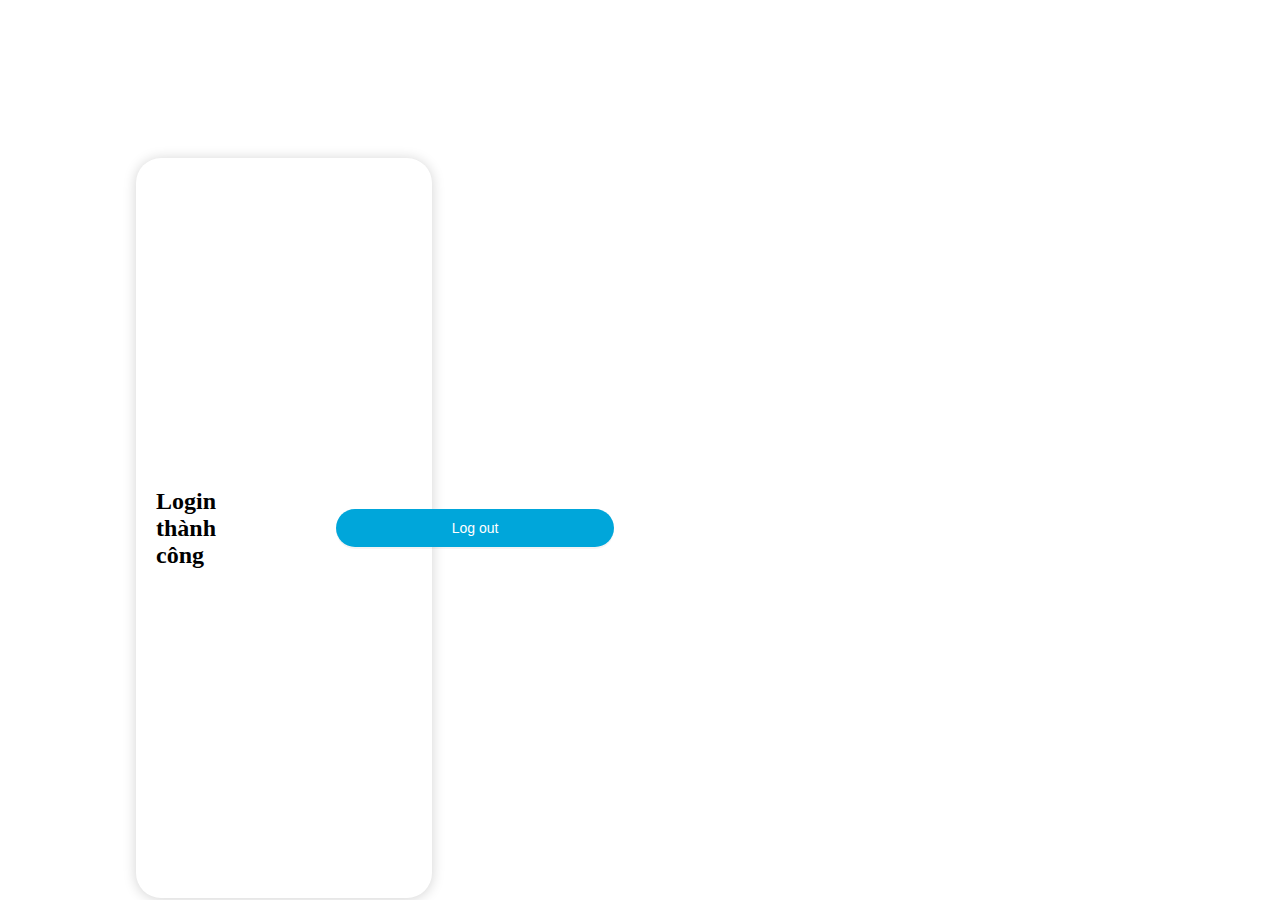
<file: BT-register-login/index-final.html>
<!DOCTYPE html>
<html lang="en">
<head>
    <meta charset="UTF-8">
    <meta name="viewport" content="width=device-width, initial-scale=1.0">
    <title>Document</title>
    <link rel="stylesheet" href="main.css">
</head>
<body>
    <div class="body main_body" style="width: 20%; padding: 20px;">
        <h2>Login thành công</h2>
        <button id="logout"><p>Log out</p></button>
    </div>
    
    <script src="main.js"></script>
</body>
</html>
</file>
<file: BT-register-login/main.css>
.content_wrapper {

    position: absolute;
    width: 1280px;
    height: 1024px;
    left: 19px;
    top: 15px;

    background: #FFFFFF;
    font-family: 'Plus Jakarta Sans';


}

.main_body {

    /* Frame 101393 */

    /* Auto layout */
    display: flex;
    flex-direction: row;
    align-items: center;
    padding: 0px 120px 0px 0px;
    gap: 120px;

    position: absolute;
    width: 1024px;
    height: 700px;
    left: 136px;
    top: 158px;

    background: #FFFFFF;
    box-shadow: 0px 1px 13px rgba(0, 0, 0, 0.18);
    border-radius: 25px;


}

.img_content img {
    /* Mask group */

    width: 506px;
    height: 700px;


    /* Inside auto layout */
    flex: none;
    order: 0;
    flex-grow: 0;
}


.content {
    /* width: 30%;
    margin: 50px auto;
    letter-spacing: 1px; */

    /* Frame 101392 */

    /* Auto layout */
    display: flex;
    flex-direction: column;
    align-items: flex-start;
    padding: 0px;
    gap: 40px;

    width: 278px;
    height: 336px;


    /* Inside auto layout */
    flex: none;
    order: 1;
    flex-grow: 0;

}

.title {
    /* Frame 101391 */

    /* Auto layout */
    display: flex;
    flex-direction: row;
    align-items: flex-start;
    padding: 0px;

    width: 278px;
    /* height: 38px; */


    /* Inside auto layout */
    flex: none;
    order: 0;
    flex-grow: 0;

}

.title_item {
    display: flex;
    box-sizing: border-box;
    flex-direction: row;
    justify-content: center;
    align-items: center;
    
    width: 139px;
    height: 38px;

    padding: 8px;

    /* Inside auto layout */
    flex: none;
    order: 0;
    flex-grow: 0;
    cursor: pointer;

}


#register_style {

    border-bottom: 2px solid #11698E;
}

#login_style {
    border-bottom: none;
}


.title_item h2 {
    /* Register */

    width: 50px;
    height: 22px;

    font-style: normal;
    font-weight: 500;
    font-size: 14px;
    line-height: 22px;
    /* identical to box height, or 157% */

    color: #000000;


    /* Inside auto layout */
    flex: none;
    order: 0;
    flex-grow: 0;

}


.main_register {
    /* Frame 101388 */

    /* Auto layout */
    display: flex;
    flex-direction: column;
    align-items: flex-start;
    padding: 0px;
    gap: 24px;

    width: 278px;
    height: 258px;


    /* Inside auto layout */
    flex: none;
    order: 1;
    flex-grow: 0;

}


.content_input {
    /* Frame 101387 */

    /* Auto layout */
    display: flex;
    flex-direction: column;
    align-items: flex-start;
    padding: 0px;
    gap: 18px;

    width: 278px;
    height: 196px;


    /* Inside auto layout */
    flex: none;
    order: 0;
    flex-grow: 0;

}

.input_area {
    /* Frame 101385 */

    /* Auto layout */
    display: flex;
    flex-direction: column;
    align-items: flex-start;
    padding: 0px;
    gap: 20px;

    width: 278px;
    height: 156px;


    /* Inside auto layout */
    flex: none;
    order: 0;
    flex-grow: 0;
}

#login_area {
    display: none;
}

.input_item {
    /* Frame 101381 */

    /* Auto layout */
    display: flex;
    flex-direction: column;
    align-items: flex-start;
    padding: 0px;

    width: 278px;
    height: 68px;


    /* Inside auto layout */
    flex: none;
    order: 0;
    flex-grow: 0;

}

.input_item label {
    /* label */

    /* Auto layout */
    display: flex;
    flex-direction: row;
    align-items: center;
    padding: 0px 0px 8px;
    gap: 4px;

    width: 278px;
    height: 30px;


    /* Inside auto layout */
    flex: none;
    order: 0;
    flex-grow: 0;


    /* title */

    width: 278px;
    height: 22px;

    font-family: 'Plus Jakarta Sans';
    font-style: normal;
    font-weight: 500;
    font-size: 14px;
    line-height: 22px;
    /* identical to box height, or 157% */

    color: #393F44;


    /* Inside auto layout */
    flex: none;
    order: 0;
    flex-grow: 1;


}

.input_item input {
    /* input */

    box-sizing: border-box;

    /* Auto layout */
    display: flex;
    flex-direction: row;
    align-items: center;
    padding: 8px 12px;
    gap: 4px;

    width: 278px;
    height: 38px;

    /* White */
    background: #FFFFFF;
    /* Text/4 */
    border: 1px solid #D9D9D9;
    border-radius: 2px;

    /* Inside auto layout */
    flex: none;
    order: 1;
    flex-grow: 0;


    /* placeholder */

    width: 100%;
    height: 40px;

    font-family: 'Plus Jakarta Sans';
    font-style: normal;
    font-weight: 400;
    font-size: 14px;
    line-height: 22px;
    /* identical to box height, or 157% */
    display: flex;
    align-items: center;

    /* Text/3 */
    color: rgba(0, 0, 0, 0.25);


    /* Inside auto layout */
    flex: none;
    order: 0;
    flex-grow: 0;


}

#button, #open_login, #logout {
    /* Button */

    /* Auto layout */
    display: flex;
    flex-direction: row;
    justify-content: center;
    align-items: center;
    padding: 8px 15px;
    gap: 8px;

    width: 278px;
    height: 38px;

    background: #00A6DA;
    /* drop-shadow/button-primary */
    box-shadow: 0px 2px 0px rgba(0, 0, 0, 0.043);
    border-radius: 41px;
    border: none;

    /* Inside auto layout */
    flex: none;
    order: 1;
    flex-grow: 0;

    cursor: pointer;

}

button p {
    
    /* text */

    /* width: 35px; */
    height: 22px;

    /* Body/regular */
    font-style: normal;
    font-weight: 400;
    font-size: 14px;
    line-height: 22px;
    /* identical to box height, or 157% */
    text-align: center;

    /* White */
    color: #FFFFFF;


    /* Inside auto layout */
    flex: none;
    order: 1;
    flex-grow: 0;

}

#open_login {
    display: none;
}

.hidden {
    display: none;
}

.visible {
    display: flex;
}

.border-none {
    border-bottom: none;
}
.border {
    border-bottom: 2px solid #11698E
}

/* 
h2 {
    text-transform: uppercase;
    font-weight: 800;
    width: auto;
    margin: 0 auto;
    margin-bottom: 30px;
    text-align: center;
}


input {
    width: 100%;
    height: 40px;
    padding: 10px;
    border-radius: 20px;
    outline: gray;
    margin-bottom: 20px;
    letter-spacing: 1px;
    box-sizing: border-box;
}

.button-area {
    text-align: center;
}

.button-area button {
    border: none;
    padding: 10px;
    font-size: 15px;
    font-weight: 500;
    cursor: pointer;
    letter-spacing: 1px;
    border-radius: 40px;
}

button.main {
    color: white;
    background: #ea2858;
    width: 70%;
}

button.extra {
    margin-top: 20px;
    width: 40%;
    color: #ea2858;
    background:none;

}

button.extra:hover {
    background: rgb(212, 207, 207);
}

img {
    width: 50%;
    margin: 20px auto;
} */
</file>
